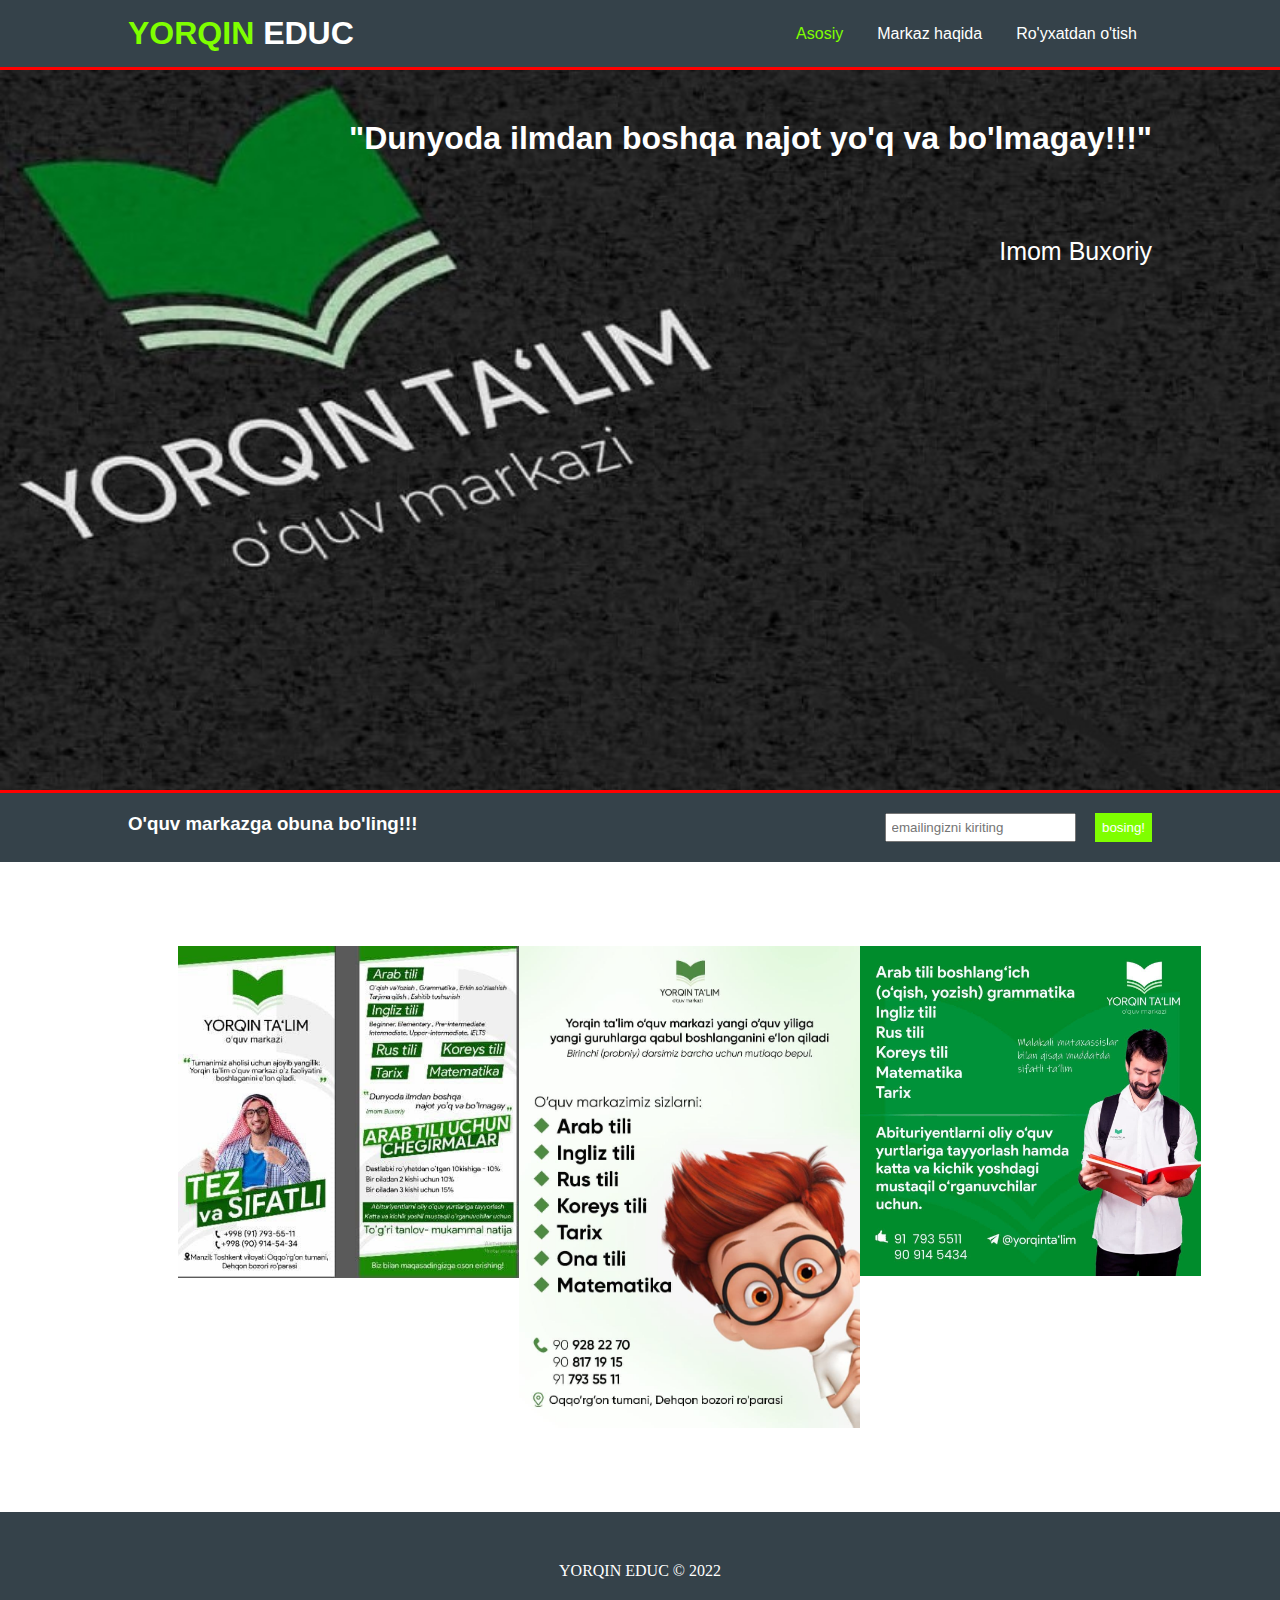
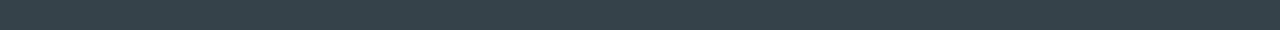
<file: index.html>
<!DOCTYPE html>

<html>
    
  <head>
    <title>Y0ORQINEDUC.UZ</title>
    <link rel="stylesheet" href="css/style.css">    
  </head>
  
    <body>
        <div id="header">
         <div class="container">
            <h1>
             <span class="logo">YORQIN</span> EDUC
             </h1>
             <ul class="navbar">
               <li>
                 <a href="#" class="active">Asosiy</a> 
               </li>
               <li>
                 <a href="about.html">Markaz haqida</a> 
               </li>
               <li>
                 <a href="services.html">Ro'yxatdan o'tish</a> 
               </li>
             </ul>
         </div>
        </div>
        
        <div id="banner">
          <div class="container">
            <h1> 
              "Dunyoda ilmdan boshqa najot yo'q va bo'lmagay!!!"
            </h1>
              <p>
              Imom Buxoriy
              </p>
          </div> 
        </div>
        
        <div id="newsletter">  
         <div class="container">    
            <div class="left">
                <h3>O'quv markazga obuna bo'ling!!! </h3>
            </div>
            
            <div class="right">
            <input type="text" placeholder="emailingizni kiriting">
                <button class="button">bosing!</button>
            </div>
         </div> 
        </div>
        
        <div id="courses">
         <div class="container">
          <div class="course-wrapper">
            <div class="box">
              <img src="images/2.jpg" >
              </div> 
            <div class="box">
              <img src="images/3.jpg">
              </div> 
            <div class="box">
              <img src="images/4.jpg">
              </div>     
        </div>   
        </div>
        </div>
        
        <div class="clr"></div>
        
        <div id="footer">
        <p>YORQIN EDUC &copy; 2022</p>
        </div>
        
    </body>   
    
</html>
</file>
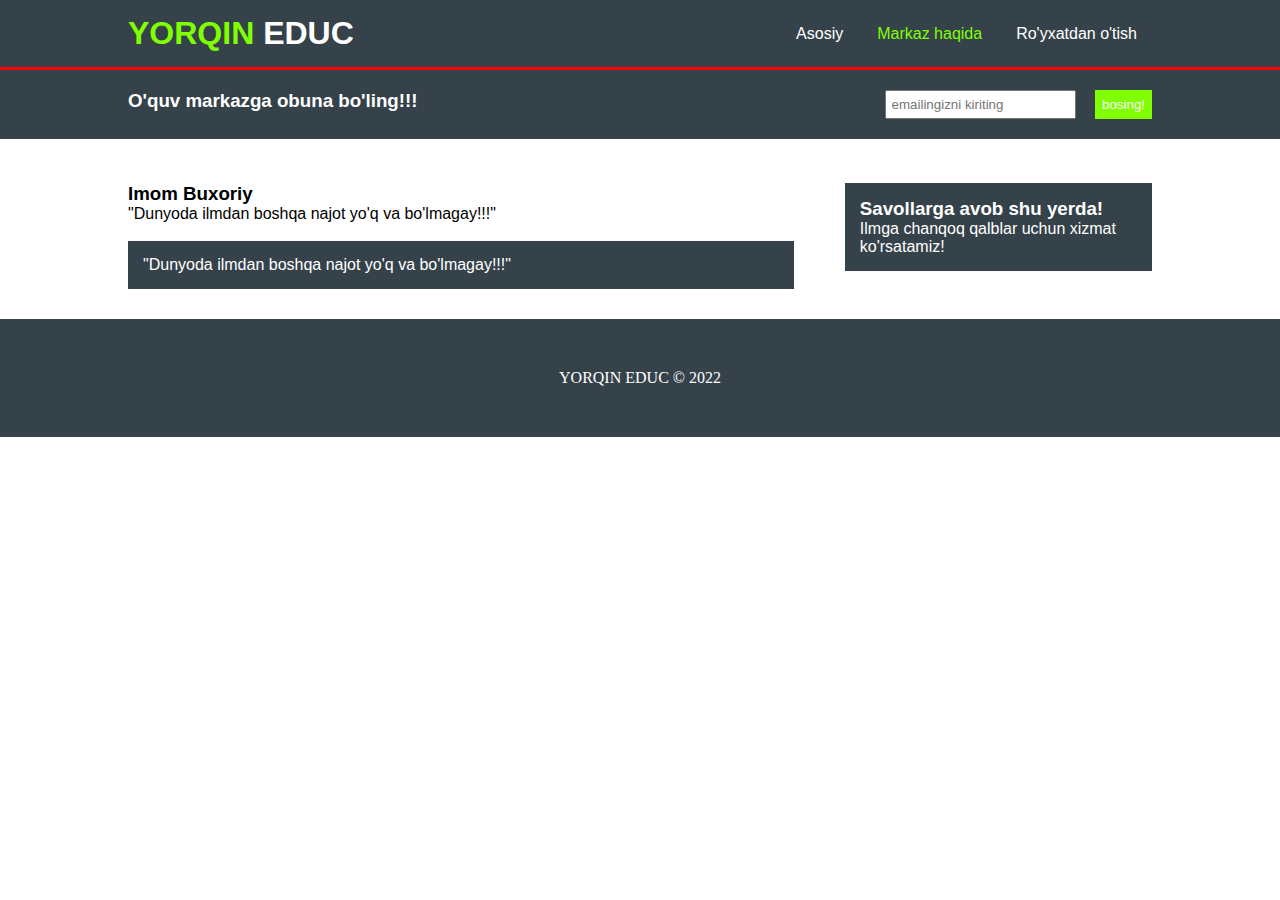
<file: about.html>
<!DOCTYPE html>

<html>
  <head>
    <title>Y0ORQINEDUC.UZ</title>
    <link rel="stylesheet" href="css/style.css">    
  </head>
  
    <body>
        <div id="header">
         <div class="container">
            <h1>
             <span class="logo">YORQIN</span> EDUC
             </h1>
             <ul class="navbar">
               <li>
                 <a href="index.html">Asosiy</a> 
               </li>
               <li>
                 <a href="#" class="active">Markaz haqida</a> 
               </li>
               <li>
                 <a href="services.html">Ro'yxatdan o'tish</a> 
               </li>
             </ul>
         </div>
        </div>
        
        
        
        <div id="newsletter">  
         <div class="container">    
            <div class="left">
                <h3>O'quv markazga obuna bo'ling!!! </h3>
            </div>
            
            <div class="right">
            <input type="text" placeholder="emailingizni kiriting">
                <button class="button">bosing!</button>
            </div>
         </div> 
        </div>
        
       <div id="about-us">
           <div class="container">
           <div class="main-content">
           <h3> Imom Buxoriy</h3>
           <p> "Dunyoda ilmdan boshqa najot yo'q va bo'lmagay!!!"</p> <br>
           <p class="bg-dark"> "Dunyoda ilmdan boshqa najot yo'q va bo'lmagay!!!"</p>
             
             
           </div>
        <div class="sidebar">
            <div class="bg-dark">
            <h3>Savollarga avob shu yerda!</h3>
                <p>Ilmga chanqoq qalblar uchun xizmat ko'rsatamiz!</p>
            </div>
           </div>      
           </div>
        </div>
        
        <div class="clr"></div>
        
        <div id="footer">
        <p>YORQIN EDUC &copy; 2022</p>
        </div>
        
    </body>   
    
</html>
</file>
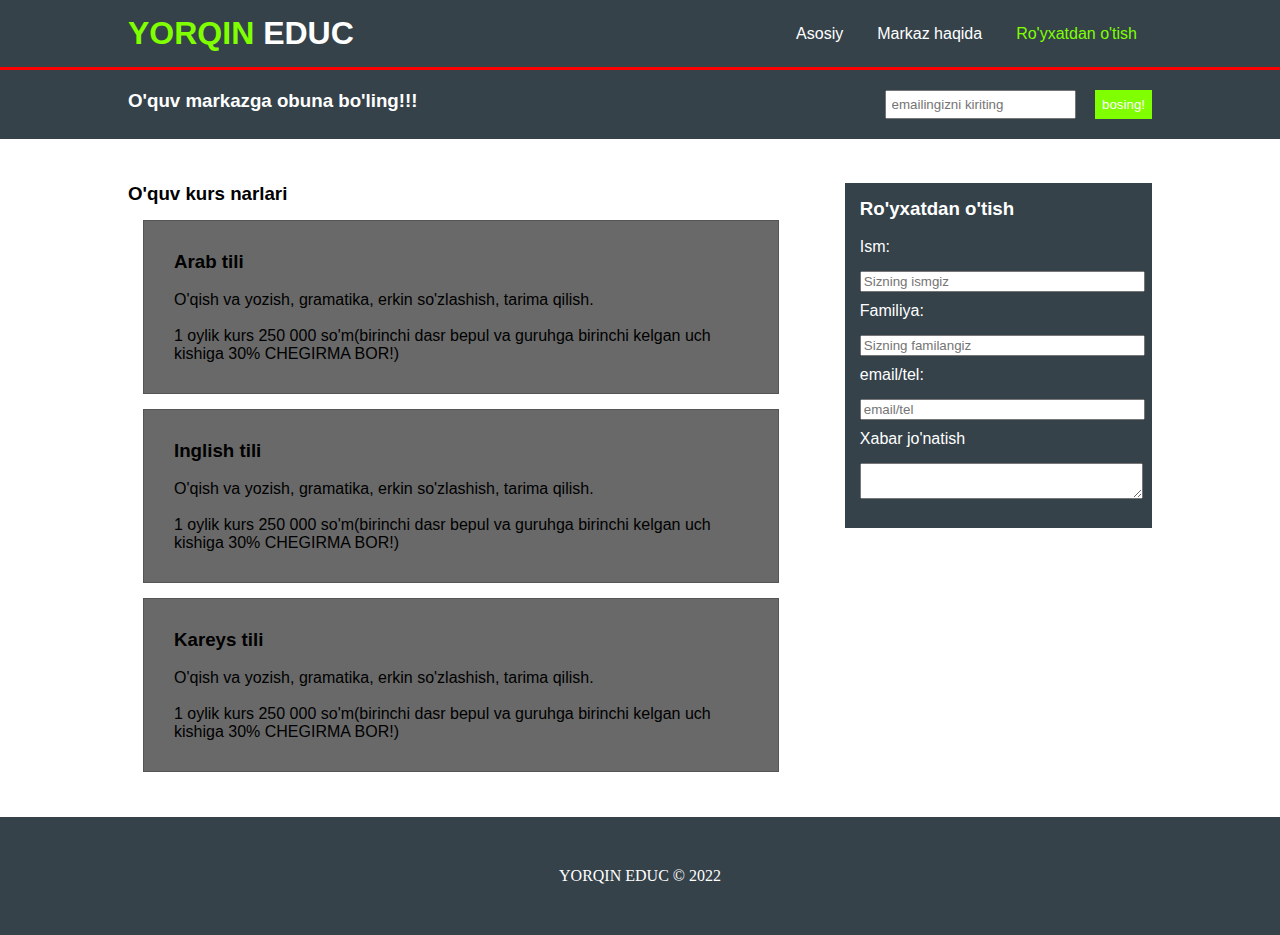
<file: services.html>
<!DOCTYPE html>

<html>
  <head>
    <title>YORQINEDUC.UZ</title>
    <link rel="stylesheet" href="css/style.css">    
  </head>
  
    <body>
        <div id="header">
         <div class="container">
            <h1>
             <span class="logo">YORQIN</span> EDUC
             </h1>
             <ul class="navbar">
               <li>
                 <a href="index.html">Asosiy</a> 
               </li>
               <li>
                 <a href="about.html">Markaz haqida</a> 
               </li>
               <li>
                 <a href="#" class="active">Ro'yxatdan o'tish</a> 
               </li>
             </ul>
         </div>
        </div>
        
        
        
        <div id="newsletter">  
         <div class="container">    
            <div class="left">
                <h3>O'quv markazga obuna bo'ling!!! </h3>
            </div>
            
            <div class="right">
            <input type="text" placeholder="emailingizni kiriting">
                <button class="button">bosing!</button>
            </div>
         </div> 
        </div>
        
       <div id="about-us">
           <div class="container">
           <div class="main-content">
            <h3>O'quv kurs narlari</h3>
               
             <div class="service-box" >
               <h3>Arab tili</h3><br>
                 <p>O'qish va yozish, gramatika, erkin so'zlashish, tarima qilish.</p> <br>
                 <p>1 oylik kurs 250 000 so'm(birinchi dasr bepul va guruhga birinchi kelgan uch kishiga 30% CHEGIRMA BOR!) </p>
               </div>
             <div class="service-box" >
               <h3>Inglish tili</h3><br>
                 <p>O'qish va yozish, gramatika, erkin so'zlashish, tarima qilish.</p><br>         <p>1 oylik kurs 250 000 so'm(birinchi dasr bepul va guruhga birinchi kelgan uch kishiga 30% CHEGIRMA BOR!) </p>
               </div>
             <div class="service-box" >
               <h3>Kareys tili</h3><br>
                 <p>O'qish va yozish, gramatika, erkin so'zlashish, tarima qilish.</p><br>
                 <p>1 oylik kurs 250 000 so'm(birinchi dasr bepul va guruhga birinchi kelgan uch kishiga 30% CHEGIRMA BOR!) </p>
               </div>
             
           </div>
        <div class="sidebar">
           <div class="bg-dark">
            <h3>Ro'yxatdan o'tish</h3><br>
               
               <label>Ism:</label>
               <input class="from-input" type="text" placeholder="Sizning ismgiz"/>

               <label>Familiya:</label>
               <input class="from-input" type="text" placeholder="Sizning familangiz"/>
               
               <label>email/tel:</label>
               <input class="from-input" type="text" placeholder="email/tel"/>
               
               <label>Xabar jo'natish</label>
               <textarea></textarea>
               
            </div>
           </div>      
           </div>
        </div>
        
        <div class="clr"></div>
        
        <div id="footer">
        <p>YORQIN EDUC &copy; 2022</p>
        </div>
        
    </body>   
    
</html>
</file>
<file: css/style.css>
body, h1, h2, h3, ul, p {
    margin: 0;
    padding: 0;
}
#header {
    background-color: #35424a;
    border-bottom: 3px solid red;
}
#header h1 {
    color: #fff;
    font-family: sans-serif;
    padding: 15px 0; 
    display: inline-block;
}
#header .logo {
    color: chartreuse;
}
.navbar {
    float: right;
}
.navbar li {
    display: inline; 
}
.navbar li a {
    text-decoration: none;
    color: #fff;
    font-family: sans-serif;
    padding: 25px 15px;
    display: inline-block;
    
}
.navbar li a:hover {
    color: chartreuse;
    
}
.container {
    width: 80%;
    margin: auto;  
}
#banner {
    height: 80vh;
    background-image: url(../images/1.jpg);
    background-size: cover;
    background-position: center 500;
    color: #fff;
    font-family: sans-serif;
    border-bottom: 3px solid red;
    }
#banner h1 {
    text-align: right;
    margin-bottom: 50px;
    padding-top: 50px; 
}
#banner p {
    font-size: 25px;
    text-align: right;
    padding-top: 30px; 
}

#newsletter {
    background-color: #35424a;
    color: #fff;
    font-family: sans-serif;
    padding: 20px 0;
    display: inline-block;
    width: 100%
}
#newsletter .left {
    float: left;
    
}
#newsletter .right {
    float: right;
}
#newsletter input {
    padding: 5px;
    
}
.button {
    padding: 7px;
    border: none;
    background-color: chartreuse;
    color: #fff;
    margin-left: 15px;     
}

#courses {
    padding: 30px 0;
}
.box {
    height: 100%;
    width: 33.3%;
    float: left;
}
.box img {
    height: 100%;
    max-width: 100%;
    width: 350px;
    margin: 50px;
}



.clr {
    clear: both;
}

#footer {
    padding: 50px 0;
    text-align: center;
    background-color:#35424a;
    color: #fff;
    margin-top: 30px
}

.main-content {
    width: 65%;
    float: left;
    
}
.sidebar {
    width: 30%;
    float: right
}
#about-us {
    margin: 40px 0;
    font-family: sans-serif;
}
.bg-dark {
    background-color: #35424a;
    color: #fff;
    padding: 15px;
}
.service-box { 
    padding: 30px;
    margin: 15px;
    background-color: dimgray;
    border: 1px solid #555; 
}
label {
    display: block;
    margin-bottom: 5px; 
}
.from-input, textarea {
    width: 100%;
    margin: 10px 0;
}
.active {
    color: chartreuse !important;
    
}
</file>
